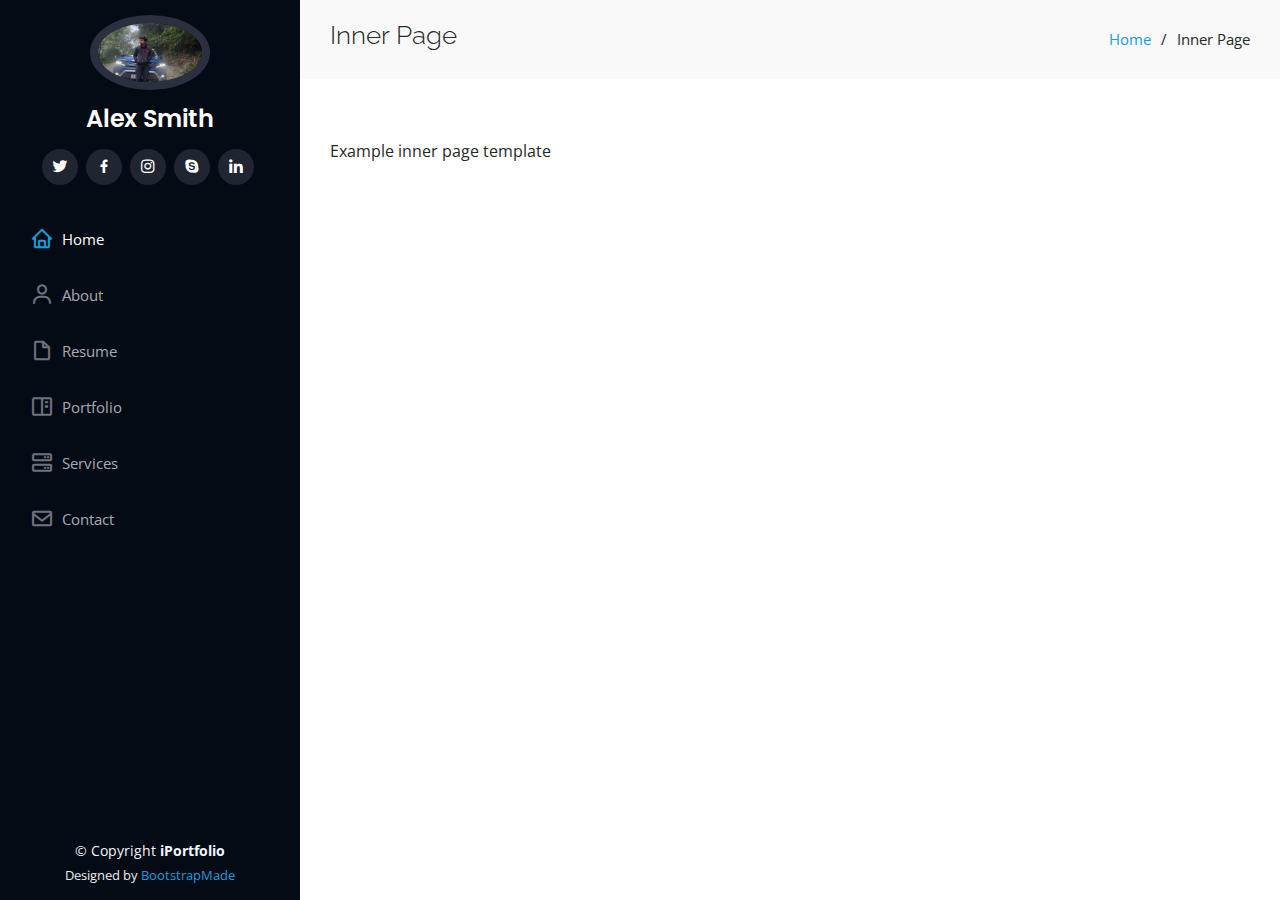
<file: inner-page.html>
<!DOCTYPE html>
<html lang="en">

<head>
  <meta charset="utf-8">
  <meta content="width=device-width, initial-scale=1.0" name="viewport">

  <title>Inner Page - iPortfolio Bootstrap Template</title>
  <meta content="" name="description">
  <meta content="" name="keywords">

  <!-- Favicons -->
  <link href="assets/img/favicon.png" rel="icon">
  <link href="assets/img/apple-touch-icon.png" rel="apple-touch-icon">

  <!-- Google Fonts -->
  <link href="https://fonts.googleapis.com/css?family=Open+Sans:300,300i,400,400i,600,600i,700,700i|Raleway:300,300i,400,400i,500,500i,600,600i,700,700i|Poppins:300,300i,400,400i,500,500i,600,600i,700,700i" rel="stylesheet">

  <!-- Vendor CSS Files -->
  <link href="assets/vendor/aos/aos.css" rel="stylesheet">
  <link href="assets/vendor/bootstrap/css/bootstrap.min.css" rel="stylesheet">
  <link href="assets/vendor/bootstrap-icons/bootstrap-icons.css" rel="stylesheet">
  <link href="assets/vendor/boxicons/css/boxicons.min.css" rel="stylesheet">
  <link href="assets/vendor/glightbox/css/glightbox.min.css" rel="stylesheet">
  <link href="assets/vendor/swiper/swiper-bundle.min.css" rel="stylesheet">

  <!-- Template Main CSS File -->
  <link href="assets/css/style.css" rel="stylesheet">

  <!-- =======================================================
  * Template Name: iPortfolio
  * Updated: Sep 18 2023 with Bootstrap v5.3.2
  * Template URL: https://bootstrapmade.com/iportfolio-bootstrap-portfolio-websites-template/
  * Author: BootstrapMade.com
  * License: https://bootstrapmade.com/license/
  ======================================================== -->
</head>

<body>

  <!-- ======= Mobile nav toggle button ======= -->
  <i class="bi bi-list mobile-nav-toggle d-xl-none"></i>

  <!-- ======= Header ======= -->
  <header id="header">
    <div class="d-flex flex-column">

      <div class="profile">
        <img src="assets/img/IMG20221224073206.jpg" alt="" class="img-fluid rounded-circle">
        <h1 class="text-light"><a href="index.html">Alex Smith</a></h1>
        <div class="social-links mt-3 text-center">
          <a href="#" class="twitter"><i class="bx bxl-twitter"></i></a>
          <a href="#" class="facebook"><i class="bx bxl-facebook"></i></a>
          <a href="#" class="instagram"><i class="bx bxl-instagram"></i></a>
          <a href="#" class="google-plus"><i class="bx bxl-skype"></i></a>
          <a href="#" class="linkedin"><i class="bx bxl-linkedin"></i></a>
        </div>
      </div>

      <nav id="navbar" class="nav-menu navbar">
        <ul>
          <li><a href="#hero" class="nav-link scrollto active"><i class="bx bx-home"></i> <span>Home</span></a></li>
          <li><a href="#about" class="nav-link scrollto"><i class="bx bx-user"></i> <span>About</span></a></li>
          <li><a href="#resume" class="nav-link scrollto"><i class="bx bx-file-blank"></i> <span>Resume</span></a></li>
          <li><a href="#portfolio" class="nav-link scrollto"><i class="bx bx-book-content"></i> <span>Portfolio</span></a></li>
          <li><a href="#services" class="nav-link scrollto"><i class="bx bx-server"></i> <span>Services</span></a></li>
          <li><a href="#contact" class="nav-link scrollto"><i class="bx bx-envelope"></i> <span>Contact</span></a></li>
        </ul>
      </nav><!-- .nav-menu -->
    </div>
  </header><!-- End Header -->

  <main id="main">

    <!-- ======= Breadcrumbs ======= -->
    <section class="breadcrumbs">
      <div class="container">

        <div class="d-flex justify-content-between align-items-center">
          <h2>Inner Page</h2>
          <ol>
            <li><a href="index.html">Home</a></li>
            <li>Inner Page</li>
          </ol>
        </div>

      </div>
    </section><!-- End Breadcrumbs -->

    <section class="inner-page">
      <div class="container">
        <p>
          Example inner page template
        </p>
      </div>
    </section>

  </main><!-- End #main -->

  <!-- ======= Footer ======= -->
  <footer id="footer">
    <div class="container">
      <div class="copyright">
        &copy; Copyright <strong><span>iPortfolio</span></strong>
      </div>
      <div class="credits">
        <!-- All the links in the footer should remain intact. -->
        <!-- You can delete the links only if you purchased the pro version. -->
        <!-- Licensing information: https://bootstrapmade.com/license/ -->
        <!-- Purchase the pro version with working PHP/AJAX contact form: https://bootstrapmade.com/iportfolio-bootstrap-portfolio-websites-template/ -->
        Designed by <a href="https://bootstrapmade.com/">BootstrapMade</a>
      </div>
    </div>
  </footer><!-- End  Footer -->

  <a href="#" class="back-to-top d-flex align-items-center justify-content-center"><i class="bi bi-arrow-up-short"></i></a>

  <!-- Vendor JS Files -->
  <script src="assets/vendor/purecounter/purecounter_vanilla.js"></script>
  <script src="assets/vendor/aos/aos.js"></script>
  <script src="assets/vendor/bootstrap/js/bootstrap.bundle.min.js"></script>
  <script src="assets/vendor/glightbox/js/glightbox.min.js"></script>
  <script src="assets/vendor/isotope-layout/isotope.pkgd.min.js"></script>
  <script src="assets/vendor/swiper/swiper-bundle.min.js"></script>
  <script src="assets/vendor/typed.js/typed.umd.js"></script>
  <script src="assets/vendor/waypoints/noframework.waypoints.js"></script>
  <script src="assets/vendor/php-email-form/validate.js"></script>

  <!-- Template Main JS File -->
  <script src="assets/js/main.js"></script>

</body>

</html>
</file>
<file: assets/css/style.css>
/**
* Template Name: iPortfolio
* Updated: Sep 18 2023 with Bootstrap v5.3.2
* Template URL: https://bootstrapmade.com/iportfolio-bootstrap-portfolio-websites-template/
* Author: BootstrapMade.com
* License: https://bootstrapmade.com/license/
*/

/*--------------------------------------------------------------
# General
--------------------------------------------------------------*/
body {
  font-family: "Open Sans", sans-serif;
  color: #272829;
}

a {
  color: #149ddd;
  text-decoration: none;
}

a:hover {
  color: #37b3ed;
  text-decoration: none;
}

h1,
h2,
h3,
h4,
h5,
h6 {
  font-family: "Raleway", sans-serif;
}

/*--------------------------------------------------------------
# Back to top button
--------------------------------------------------------------*/
.back-to-top {
  position: fixed;
  visibility: hidden;
  opacity: 0;
  right: 15px;
  bottom: 15px;
  z-index: 996;
  background: #149ddd;
  width: 40px;
  height: 40px;
  border-radius: 50px;
  transition: all 0.4s;
}

.back-to-top i {
  font-size: 28px;
  color: #fff;
  line-height: 0;
}

.back-to-top:hover {
  background: #2eafec;
  color: #fff;
}

.back-to-top.active {
  visibility: visible;
  opacity: 1;
}

/*--------------------------------------------------------------
# Header
--------------------------------------------------------------*/
#header {
  position: fixed;
  top: 0;
  left: 0;
  bottom: 0;
  width: 300px;
  transition: all ease-in-out 0.5s;
  z-index: 9997;
  transition: all 0.5s;
  padding: 0 15px;
  background: #040b14;
  overflow-y: auto;
}

#header .profile img {
  margin: 15px auto;
  display: block;
  width: 120px;
  border: 8px solid #2c2f3f;
}

#header .profile h1 {
  font-size: 24px;
  margin: 0;
  padding: 0;
  font-weight: 600;
  -moz-text-align-last: center;
  text-align-last: center;
  font-family: "Poppins", sans-serif;
}

#header .profile h1 a,
#header .profile h1 a:hover {
  color: #fff;
  text-decoration: none;
}

#header .profile .social-links a {
  font-size: 18px;
  display: inline-block;
  background: #212431;
  color: #fff;
  line-height: 1;
  padding: 8px 0;
  margin-right: 4px;
  border-radius: 50%;
  text-align: center;
  width: 36px;
  height: 36px;
  transition: 0.3s;
}

#header .profile .social-links a:hover {
  background: #149ddd;
  color: #fff;
  text-decoration: none;
}

#main {
  margin-left: 300px;
}

.container,
.container-fluid {
  padding-left: 30px;
  padding-right: 30px;
}

@media (max-width: 1199px) {
  #header {
    left: -300px;
  }

  #main {
    margin-left: 0;
  }

  .container,
  .container-fluid {
    padding-left: 12px;
    padding-right: 12px;
  }
}

/*--------------------------------------------------------------
# Navigation Menu
--------------------------------------------------------------*/
/* Desktop Navigation */
.nav-menu {
  padding: 30px 0 0 0;
}

.nav-menu * {
  margin: 0;
  padding: 0;
  list-style: none;
}

.nav-menu>ul>li {
  position: relative;
  white-space: nowrap;
}

.nav-menu a,
.nav-menu a:focus {
  display: flex;
  align-items: center;
  color: #a8a9b4;
  padding: 12px 15px;
  margin-bottom: 8px;
  transition: 0.3s;
  font-size: 15px;
}

.nav-menu a i,
.nav-menu a:focus i {
  font-size: 24px;
  padding-right: 8px;
  color: #6f7180;
}

.nav-menu a:hover,
.nav-menu .active,
.nav-menu .active:focus,
.nav-menu li:hover>a {
  text-decoration: none;
  color: #fff;
}

.nav-menu a:hover i,
.nav-menu .active i,
.nav-menu .active:focus i,
.nav-menu li:hover>a i {
  color: #149ddd;
}

/* Mobile Navigation */
.mobile-nav-toggle {
  position: fixed;
  right: 15px;
  top: 15px;
  z-index: 9998;
  border: 0;
  font-size: 24px;
  transition: all 0.4s;
  outline: none !important;
  background-color: #149ddd;
  color: #fff;
  width: 40px;
  height: 40px;
  display: inline-flex;
  align-items: center;
  justify-content: center;
  line-height: 0;
  border-radius: 50px;
  cursor: pointer;
}

.mobile-nav-active {
  overflow: hidden;
}

.mobile-nav-active #header {
  left: 0;
}

/*--------------------------------------------------------------
# Hero Section
--------------------------------------------------------------*/
#hero {
  width: 100%;
  height: 100vh;
  background: url("../img/IMG20221224073206.jpg") top center;
  background-size: cover;
}

#hero:before {
  content: "";
  background: rgba(5, 13, 24, 0.3);
  position: absolute;
  bottom: 0;
  top: 0;
  left: 0;
  right: 0;
  z-index: 1;
}

#hero .hero-container {
  position: relative;
  z-index: 2;
  min-width: 300px;
}

#hero h1 {
  margin: 0 0 10px 0;
  font-size: 64px;
  font-weight: 700;
  line-height: 56px;
  color: #fff;
}

#hero p {
  color: #fff;
  margin-bottom: 50px;
  font-size: 26px;
  font-family: "Poppins", sans-serif;
}

#hero p span {
  color: #fff;
  padding-bottom: 4px;
  letter-spacing: 1px;
  border-bottom: 3px solid #149ddd;
}

@media (min-width: 1024px) {
  #hero {
    background-attachment: fixed;
  }
}

@media (max-width: 768px) {
  #hero h1 {
    font-size: 28px;
    line-height: 36px;
  }

  #hero h2 {
    font-size: 18px;
    line-height: 24px;
    margin-bottom: 30px;
  }
}

/*--------------------------------------------------------------
# Sections General
--------------------------------------------------------------*/
section {
  padding: 60px 0;
  overflow: hidden;
}

.section-bg {
  background: #f5f8fd;
}

.section-title {
  padding-bottom: 30px;
}

.section-title h2 {
  font-size: 32px;
  font-weight: bold;
  margin-bottom: 20px;
  padding-bottom: 20px;
  position: relative;
  color: #173b6c;
}

.section-title h2::after {
  content: "";
  position: absolute;
  display: block;
  width: 50px;
  height: 3px;
  background: #149ddd;
  bottom: 0;
  left: 0;
}

.section-title p {
  margin-bottom: 0;
}

/*--------------------------------------------------------------
# About
--------------------------------------------------------------*/
.about .content h3 {
  font-weight: 700;
  font-size: 26px;
  color: #173b6c;
}

.about .content ul {
  list-style: none;
  padding: 0;
}

.about .content ul li {
  margin-bottom: 20px;
  display: flex;
  align-items: center;
}

.about .content ul strong {
  margin-right: 10px;
}

.about .content ul i {
  font-size: 16px;
  margin-right: 5px;
  color: #149ddd;
  line-height: 0;
}

.about .content p:last-child {
  margin-bottom: 0;
}

/*--------------------------------------------------------------
# Facts
--------------------------------------------------------------*/
.facts {
  padding-bottom: 30px;
}

.facts .count-box {
  padding: 30px;
  width: 100%;
}

.facts .count-box i {
  display: block;
  font-size: 44px;
  color: #149ddd;
  float: left;
  line-height: 0;
}

.facts .count-box span {
  font-size: 48px;
  line-height: 40px;
  display: block;
  font-weight: 700;
  color: #050d18;
  margin-left: 60px;
}

.facts .count-box p {
  padding: 15px 0 0 0;
  margin: 0 0 0 60px;
  font-family: "Raleway", sans-serif;
  font-size: 14px;
  color: #122f57;
}

.facts .count-box a {
  font-weight: 600;
  display: block;
  margin-top: 20px;
  color: #122f57;
  font-size: 15px;
  font-family: "Poppins", sans-serif;
  transition: ease-in-out 0.3s;
}

.facts .count-box a:hover {
  color: #1f5297;
}

/*--------------------------------------------------------------
# Akills
--------------------------------------------------------------*/
.skills .progress {
  height: 60px;
  display: block;
  background: none;
  border-radius: 0;
}

.skills .progress .skill {
  padding: 0;
  margin: 0 0 6px 0;
  text-transform: uppercase;
  display: block;
  font-weight: 600;
  font-family: "Poppins", sans-serif;
  color: #050d18;
}

.skills .progress .skill .val {
  float: right;
  font-style: normal;
}

.skills .progress-bar-wrap {
  background: #dce8f8;
  height: 10px;
}

.skills .progress-bar {
  width: 1px;
  height: 10px;
  transition: 0.9s;
  background-color: #149ddd;
}

/*--------------------------------------------------------------
# Resume
--------------------------------------------------------------*/
.resume .resume-title {
  font-size: 26px;
  font-weight: 700;
  margin-top: 20px;
  margin-bottom: 20px;
  color: #050d18;
}

.resume .resume-item {
  padding: 0 0 20px 20px;
  margin-top: -2px;
  border-left: 2px solid #1f5297;
  position: relative;
}

.resume .resume-item h4 {
  line-height: 18px;
  font-size: 18px;
  font-weight: 600;
  text-transform: uppercase;
  font-family: "Poppins", sans-serif;
  color: #050d18;
  margin-bottom: 10px;
}

.resume .resume-item h5 {
  font-size: 16px;
  background: #e4edf9;
  padding: 5px 15px;
  display: inline-block;
  font-weight: 600;
  margin-bottom: 10px;
}

.resume .resume-item ul {
  padding-left: 20px;
}

.resume .resume-item ul li {
  padding-bottom: 10px;
}

.resume .resume-item:last-child {
  padding-bottom: 0;
}

.resume .resume-item::before {
  content: "";
  position: absolute;
  width: 16px;
  height: 16px;
  border-radius: 50px;
  left: -9px;
  top: 0;
  background: #fff;
  border: 2px solid #1f5297;
}

/*--------------------------------------------------------------
# Portfolio
--------------------------------------------------------------*/
.portfolio .portfolio-item {
  margin-bottom: 30px;
}

.portfolio #portfolio-flters {
  padding: 0;
  margin: 0 auto 35px auto;
  list-style: none;
  text-align: center;
  background: #fff;
  border-radius: 50px;
  padding: 2px 15px;
}

.portfolio #portfolio-flters li {
  cursor: pointer;
  display: inline-block;
  padding: 10px 15px 8px 15px;
  font-size: 14px;
  font-weight: 600;
  line-height: 1;
  text-transform: uppercase;
  color: #272829;
  margin-bottom: 5px;
  transition: all 0.3s ease-in-out;
}

.portfolio #portfolio-flters li:hover,
.portfolio #portfolio-flters li.filter-active {
  color: #149ddd;
}

.portfolio #portfolio-flters li:last-child {
  margin-right: 0;
}

.portfolio .portfolio-wrap {
  transition: 0.3s;
  position: relative;
  overflow: hidden;
  z-index: 1;
}

.portfolio .portfolio-wrap::before {
  content: "";
  background: rgba(255, 255, 255, 0.5);
  position: absolute;
  left: 0;
  right: 0;
  top: 0;
  bottom: 0;
  transition: all ease-in-out 0.3s;
  z-index: 2;
  opacity: 0;
}

.portfolio .portfolio-wrap .portfolio-links {
  opacity: 1;
  left: 0;
  right: 0;
  bottom: -60px;
  z-index: 3;
  position: absolute;
  transition: all ease-in-out 0.3s;
  display: flex;
  justify-content: center;
}

.portfolio .portfolio-wrap .portfolio-links a {
  color: #fff;
  font-size: 28px;
  text-align: center;
  background: rgba(20, 157, 221, 0.75);
  transition: 0.3s;
  width: 50%;
}

.portfolio .portfolio-wrap .portfolio-links a:hover {
  background: rgba(20, 157, 221, 0.95);
}

.portfolio .portfolio-wrap .portfolio-links a+a {
  border-left: 1px solid #37b3ed;
}

.portfolio .portfolio-wrap:hover::before {
  top: 0;
  left: 0;
  right: 0;
  bottom: 0;
  opacity: 1;
}

.portfolio .portfolio-wrap:hover .portfolio-links {
  opacity: 1;
  bottom: 0;
}

/*--------------------------------------------------------------
# Portfolio Details
--------------------------------------------------------------*/
.portfolio-details {
  padding-top: 40px;
}

.portfolio-details .portfolio-details-slider img {
  width: 100%;
}

.portfolio-details .portfolio-details-slider .swiper-pagination {
  margin-top: 20px;
  position: relative;
}

.portfolio-details .portfolio-details-slider .swiper-pagination .swiper-pagination-bullet {
  width: 12px;
  height: 12px;
  background-color: #fff;
  opacity: 1;
  border: 1px solid #149ddd;
}

.portfolio-details .portfolio-details-slider .swiper-pagination .swiper-pagination-bullet-active {
  background-color: #149ddd;
}

.portfolio-details .portfolio-info {
  padding: 30px;
  box-shadow: 0px 0 30px rgba(5, 13, 24, 0.08);
}

.portfolio-details .portfolio-info h3 {
  font-size: 22px;
  font-weight: 700;
  margin-bottom: 20px;
  padding-bottom: 20px;
  border-bottom: 1px solid #eee;
}

.portfolio-details .portfolio-info ul {
  list-style: none;
  padding: 0;
  font-size: 15px;
}

.portfolio-details .portfolio-info ul li+li {
  margin-top: 10px;
}

.portfolio-details .portfolio-description {
  padding-top: 30px;
}

.portfolio-details .portfolio-description h2 {
  font-size: 26px;
  font-weight: 700;
  margin-bottom: 20px;
}

.portfolio-details .portfolio-description p {
  padding: 0;
}

/*--------------------------------------------------------------
# Services
--------------------------------------------------------------*/
.services .icon-box {
  margin-bottom: 20px;
}

.services .icon {
  float: left;
  display: flex;
  align-items: center;
  justify-content: center;
  width: 54px;
  height: 54px;
  background: #149ddd;
  border-radius: 50%;
  transition: 0.5s;
  border: 1px solid #149ddd;
}

.services .icon i {
  color: #fff;
  font-size: 24px;
  line-height: 0;
}

.services .icon-box:hover .icon {
  background: #fff;
}

.services .icon-box:hover .icon i {
  color: #149ddd;
}

.services .title {
  margin-left: 80px;
  font-weight: 700;
  margin-bottom: 15px;
  font-size: 18px;
}

.services .title a {
  color: #343a40;
}

.services .title a:hover {
  color: #149ddd;
}

.services .description {
  margin-left: 80px;
  line-height: 24px;
  font-size: 14px;
}

/*--------------------------------------------------------------
# Testimonials
--------------------------------------------------------------*/
.testimonials .testimonials-carousel,
.testimonials .testimonials-slider {
  overflow: hidden;
}

.testimonials .testimonial-item {
  box-sizing: content-box;
  text-align: center;
  min-height: 320px;
}

.testimonials .testimonial-item .testimonial-img {
  width: 90px;
  border-radius: 50%;
  margin: 0 auto;
}

.testimonials .testimonial-item h3 {
  font-size: 18px;
  font-weight: bold;
  margin: 10px 0 5px 0;
  color: #111;
}

.testimonials .testimonial-item h4 {
  font-size: 14px;
  color: #999;
  margin: 0;
}

.testimonials .testimonial-item .quote-icon-left,
.testimonials .testimonial-item .quote-icon-right {
  color: #c3e8fa;
  font-size: 26px;
}

.testimonials .testimonial-item .quote-icon-left {
  display: inline-block;
  left: -5px;
  position: relative;
}

.testimonials .testimonial-item .quote-icon-right {
  display: inline-block;
  right: -5px;
  position: relative;
  top: 10px;
}

.testimonials .testimonial-item p {
  font-style: italic;
  margin: 0 15px 15px 15px;
  padding: 20px;
  background: #fff;
  position: relative;
  margin-bottom: 35px;
  border-radius: 6px;
  box-shadow: 0px 2px 15px rgba(0, 0, 0, 0.1);
}

.testimonials .testimonial-item p::after {
  content: "";
  width: 0;
  height: 0;
  border-top: 20px solid #fff;
  border-right: 20px solid transparent;
  border-left: 20px solid transparent;
  position: absolute;
  bottom: -20px;
  left: calc(50% - 20px);
}

.testimonials .swiper-pagination {
  margin-top: 20px;
  position: relative;
}

.testimonials .swiper-pagination .swiper-pagination-bullet {
  width: 12px;
  height: 12px;
  background-color: #fff;
  opacity: 1;
  border: 1px solid #149ddd;
}

.testimonials .swiper-pagination .swiper-pagination-bullet-active {
  background-color: #149ddd;
}

/*--------------------------------------------------------------
# Contact
--------------------------------------------------------------*/
.contact {
  padding-bottom: 130px;
}

.contact .info {
  padding: 30px;
  background: #fff;
  width: 100%;
  box-shadow: 0 0 24px 0 rgba(0, 0, 0, 0.12);
}

.contact .info i {
  font-size: 20px;
  color: #149ddd;
  float: left;
  width: 44px;
  height: 44px;
  background: #dff3fc;
  display: flex;
  justify-content: center;
  align-items: center;
  border-radius: 50px;
  transition: all 0.3s ease-in-out;
}

.contact .info h4 {
  padding: 0 0 0 60px;
  font-size: 22px;
  font-weight: 600;
  margin-bottom: 5px;
  color: #050d18;
}

.contact .info p {
  padding: 0 0 10px 60px;
  margin-bottom: 20px;
  font-size: 14px;
  color: #173b6c;
}

.contact .info .email p {
  padding-top: 5px;
}

.contact .info .social-links {
  padding-left: 60px;
}

.contact .info .social-links a {
  font-size: 18px;
  display: inline-block;
  background: #333;
  color: #fff;
  line-height: 1;
  padding: 8px 0;
  border-radius: 50%;
  text-align: center;
  width: 36px;
  height: 36px;
  transition: 0.3s;
  margin-right: 10px;
}

.contact .info .social-links a:hover {
  background: #149ddd;
  color: #fff;
}

.contact .info .email:hover i,
.contact .info .address:hover i,
.contact .info .phone:hover i {
  background: #149ddd;
  color: #fff;
}

.contact .php-email-form {
  width: 100%;
  padding: 30px;
  background: #fff;
  box-shadow: 0 0 24px 0 rgba(0, 0, 0, 0.12);
}

.contact .php-email-form .form-group {
  padding-bottom: 8px;
}

.contact .php-email-form .validate {
  display: none;
  color: red;
  margin: 0 0 15px 0;
  font-weight: 400;
  font-size: 13px;
}

.contact .php-email-form .error-message {
  display: none;
  color: #fff;
  background: #ed3c0d;
  text-align: left;
  padding: 15px;
  font-weight: 600;
}

.contact .php-email-form .error-message br+br {
  margin-top: 25px;
}

.contact .php-email-form .sent-message {
  display: none;
  color: #fff;
  background: #18d26e;
  text-align: center;
  padding: 15px;
  font-weight: 600;
}

.contact .php-email-form .loading {
  display: none;
  background: #fff;
  text-align: center;
  padding: 15px;
}

.contact .php-email-form .loading:before {
  content: "";
  display: inline-block;
  border-radius: 50%;
  width: 24px;
  height: 24px;
  margin: 0 10px -6px 0;
  border: 3px solid #18d26e;
  border-top-color: #eee;
  animation: animate-loading 1s linear infinite;
}

.contact .php-email-form .form-group {
  margin-bottom: 15px;
}

.contact .php-email-form label {
  padding-bottom: 8px;
}

.contact .php-email-form input,
.contact .php-email-form textarea {
  border-radius: 0;
  box-shadow: none;
  font-size: 14px;
}

.contact .php-email-form input {
  height: 44px;
}

.contact .php-email-form textarea {
  padding: 10px 15px;
}

.contact .php-email-form button[type=submit] {
  background: #149ddd;
  border: 0;
  padding: 10px 24px;
  color: #fff;
  transition: 0.4s;
  border-radius: 4px;
}

.contact .php-email-form button[type=submit]:hover {
  background: #37b3ed;
}

@keyframes animate-loading {
  0% {
    transform: rotate(0deg);
  }

  100% {
    transform: rotate(360deg);
  }
}

/*--------------------------------------------------------------
# Breadcrumbs
--------------------------------------------------------------*/
.breadcrumbs {
  padding: 20px 0;
  background: #f9f9f9;
}

.breadcrumbs h2 {
  font-size: 26px;
  font-weight: 300;
}

.breadcrumbs ol {
  display: flex;
  flex-wrap: wrap;
  list-style: none;
  padding: 0;
  margin: 0;
  font-size: 15px;
}

.breadcrumbs ol li+li {
  padding-left: 10px;
}

.breadcrumbs ol li+li::before {
  display: inline-block;
  padding-right: 10px;
  color: #0e2442;
  content: "/";
}

@media (max-width: 768px) {
  .breadcrumbs .d-flex {
    display: block !important;
  }

  .breadcrumbs ol {
    display: block;
  }

  .breadcrumbs ol li {
    display: inline-block;
  }
}

/*--------------------------------------------------------------
# Footer
--------------------------------------------------------------*/
#footer {
  padding: 15px;
  color: #f4f6fd;
  font-size: 14px;
  position: fixed;
  left: 0;
  bottom: 0;
  width: 300px;
  z-index: 9999;
  background: #040b14;
}

#footer .copyright {
  text-align: center;
}

#footer .credits {
  padding-top: 5px;
  text-align: center;
  font-size: 13px;
  color: #eaebf0;
}

@media (max-width: 1199px) {
  #footer {
    position: static;
    width: auto;
    padding-right: 20px 15px;
  }
}
</file>
